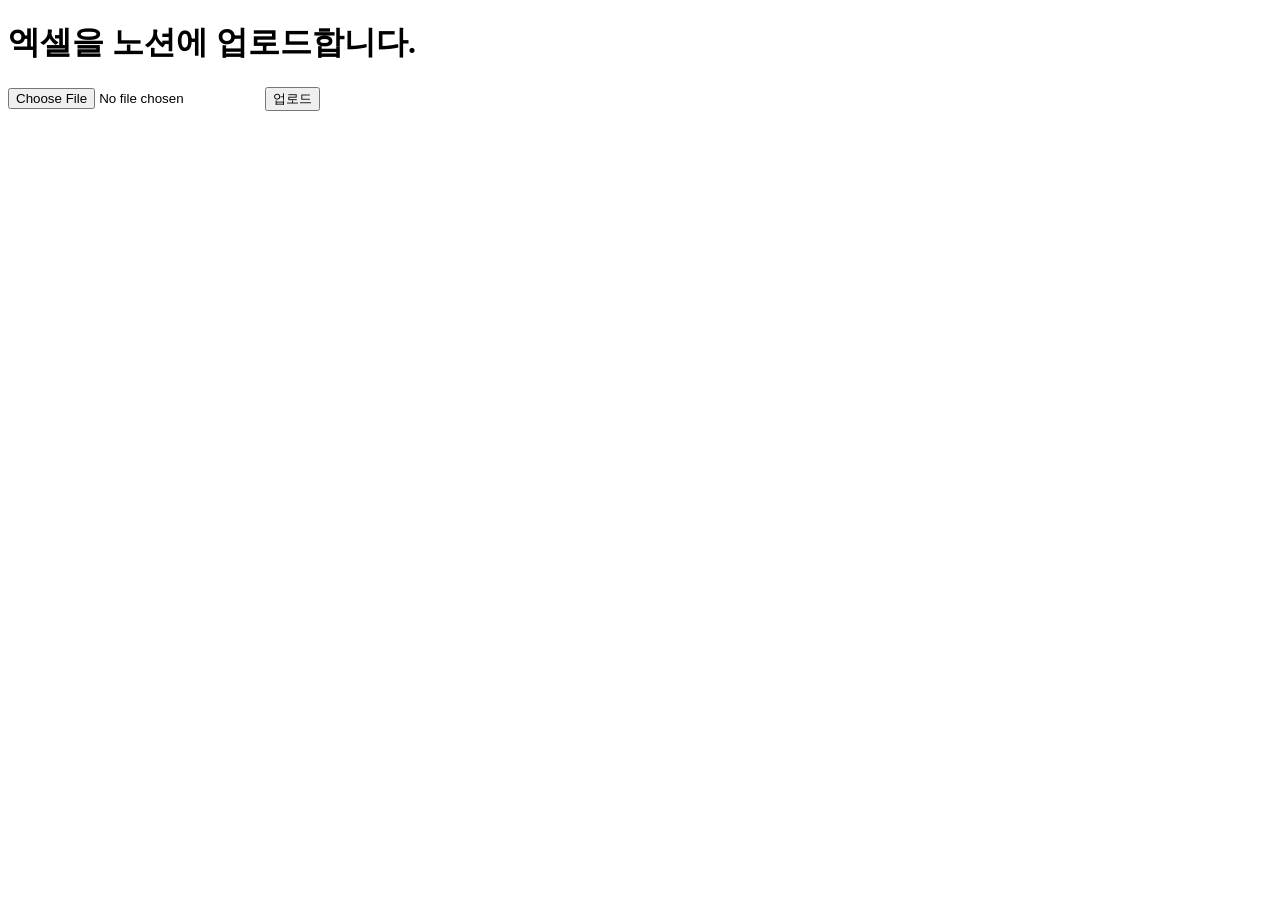
<file: templates/upload_excel_notion.html>
<!DOCTYPE html>
<html>
<head>
  <title>Excel Notion Upload</title>
</head>
<body>
  <h1>엑셀을 노션에 업로드합니다.</h1>
  <form action="/upload_excel_notion" method="post" enctype="multipart/form-data">
    <input type="file" name="file" required />
    <button type="submit">업로드</button>
  </form>
</body>
</html>
</file>
